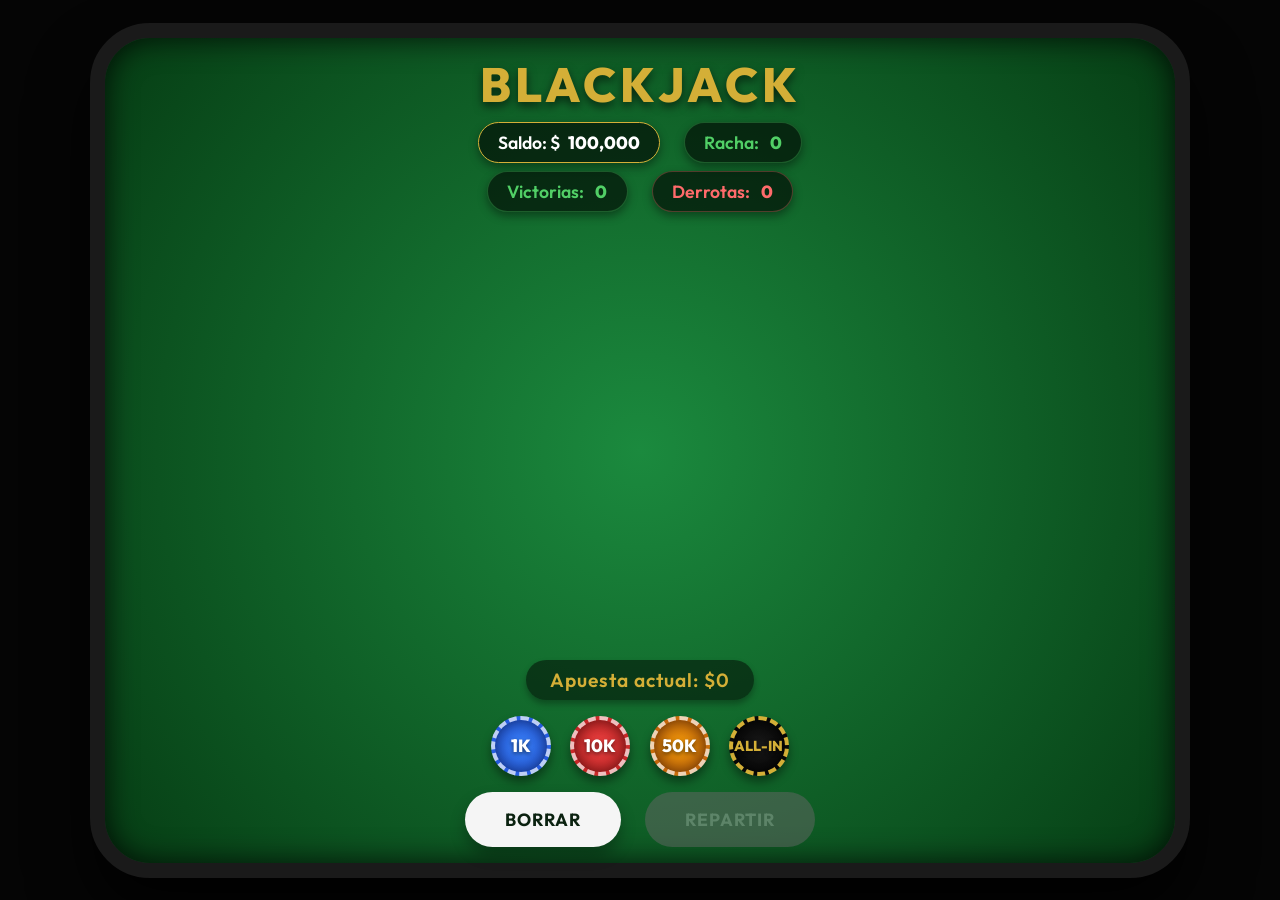
<file: index.html>
<!DOCTYPE html>
<html lang="es">
<head>
    <meta charset="UTF-8">
    <meta name="viewport" content="width=device-width, initial-scale=1.0">
    <title>Blackjack - Casino</title>
    <meta name="description" content="Juega al clásico Blackjack en nuestro elegante casino en línea.">
    <link rel="stylesheet" href="frontend/style.css">
    <link href="https://fonts.googleapis.com/css2?family=Outfit:wght@300;400;600;800&display=swap" rel="stylesheet">
</head>
<body>
    <div class="casino-container">
        <!-- Message popup centered within the casino table -->
        <div id="game-message" class="message"></div>

        <header class="glass-header">
            <h1>BLACKJACK</h1>
            <div class="scoreboard top-stats">
                <div class="score-badge neutral">Saldo: $<span id="balance-display">100,000</span></div>
                <div class="score-badge win" id="streak-badge">Racha: <span id="streak-count">0</span> <span class="streak-fire hidden" id="streak-fire">👑</span></div>
            </div>
            <div class="scoreboard bottom-stats">
                <div class="score-badge win">Victorias: <span id="win-count">0</span></div>
                <div class="score-badge loss">Derrotas: <span id="loss-count">0</span></div>
            </div>
        </header>

        <main class="game-area">
            <!-- Dealer section -->
            <section class="player-area dealer-area hidden" id="dealer-section">
                <div class="header-area">
                    <h2>CARTAS DEL DEALER</h2>
                    <span class="score badge" id="dealer-score">?</span>
                </div>
                <div class="cards-container" id="dealer-cards">
                    <!-- Cards injected via JS -->
                </div>
            </section>

            <!-- User player section -->
            <section class="player-area user-area hidden" id="player-section">
                <div class="header-area">
                    <h2>TUS CARTAS</h2>
                    <span class="score badge" id="player-score">0</span>
                </div>
                <div class="cards-container" id="player-cards">
                    <!-- Cards injected via JS -->
                </div>
            </section>
        </main>

        <footer class="controls-area">
            <!-- Betting Controls (Visible before dealing) -->
            <div id="betting-controls" class="betting-area">
                <div class="bet-info">
                    <h3>Apuesta actual: $<span id="current-bet-display">0</span></h3>
                </div>
                <div class="chips-container">
                    <button class="chip chip-1k" data-bet="1000">1K</button>
                    <button class="chip chip-10k" data-bet="10000">10K</button>
                    <button class="chip chip-50k" data-bet="50000">50K</button>
                    <button class="chip chip-500k millionaire-chip hidden" data-bet="500000">500K</button>
                    <button class="chip chip-1m millionaire-chip hidden" data-bet="1000000">1M</button>
                    <button class="chip chip-allin" data-bet="all">ALL-IN</button>
                </div>
                <div class="main-actions">
                    <button id="btn-clear-bet" class="btn action-btn">BORRAR</button>
                    <button id="btn-start" class="btn primary-btn" disabled>REPARTIR</button>
                </div>
            </div>

            <!-- Game Controls (Visible during gameplay) -->
            <div id="game-controls" class="hidden game-actions">
                <button id="btn-hit" class="btn action-btn">PEDIR CARTA</button>
                <button id="btn-stand" class="btn action-btn red">PLANTARSE</button>
            </div>
        </footer>
    </div>
    
    <script src="frontend/script.js"></script>
</body>
</html>
</file>
<file: frontend/style.css>
:root {
    --primary-color: #0d832d;
    --dark-bg: #0b2210;
    --table-bg: radial-gradient(circle at center, #1b8a3e 0%, #063d14 100%);
    --body-bg: #050505;
    --glass-bg: rgba(0, 0, 0, 0.2);
    --glass-border: rgba(255, 255, 255, 0.1);
    --text-light: #f5f5f5;
    --gold: #d4af37;
    --btn-hover: #15b740;
    --btn-red: #c92a2a;
    --btn-red-hover: #f03e3e;
}

* {
    margin: 0;
    padding: 0;
    box-sizing: border-box;
    font-family: 'Outfit', sans-serif;
}

body {
    background: var(--body-bg);
    color: var(--text-light);
    min-height: 100vh;
    display: flex;
    justify-content: center;
    align-items: center;
    overflow: hidden;
    transition: background 1s ease;
}

/* VIP High Roller Streak Theme */
body.streak-theme {
    background: radial-gradient(circle at top, #2b1100 0%, #000000 100%);
}

/* Green Casino Table Container */
.casino-container {
    width: 95%;
    max-width: 1100px;
    height: 95vh;
    background: var(--table-bg);
    border: 15px solid #1a1a1a;
    border-radius: 60px;
    box-shadow: 0 35px 60px rgba(0,0,0,0.8), inset 0 0 30px rgba(0,0,0,0.8);
    display: flex;
    flex-direction: column;
    padding: 1rem 2rem;
    position: relative;
    z-index: 10;
}

.glass-header {
    text-align: center;
    margin-bottom: 0.5rem;
    position: relative;
}

.glass-header h1 {
    font-size: 3rem;
    font-weight: 800;
    letter-spacing: 4px;
    color: var(--gold);
    text-shadow: 0 4px 10px rgba(0,0,0,0.6);
    margin-bottom: 0.5rem;
}

/* Scoreboard Stats */
.scoreboard {
    display: flex;
    justify-content: center;
    gap: 1.5rem;
    margin-top: 0.5rem;
}

.score-badge {
    background: rgba(0,0,0,0.6);
    padding: 0.5rem 1.2rem;
    border-radius: 30px;
    font-weight: 600;
    font-size: 1.1rem;
    border: 1px solid rgba(255,255,255,0.1);
    box-shadow: 0 4px 10px rgba(0,0,0,0.4);
    transition: all 0.3s ease;
}

.score-badge.win { color: #51cf66; border-color: rgba(81, 207, 102, 0.3); }
.score-badge.loss { color: #ff6b6b; border-color: rgba(255, 107, 107, 0.3); }
.score-badge.neutral { color: #fff; border-color: var(--gold); }

.score-badge span {
    font-weight: 800;
    margin-left: 0.5rem;
}

/* Streak specific formatting */
.racha-active {
    color: #ffd700 !important;
    text-shadow: 0 0 8px rgba(255, 165, 0, 0.8);
    border-color: #ff8c00 !important;
    box-shadow: 0 0 15px rgba(255, 69, 0, 0.6) !important;
}

@keyframes fireBurn {
    0% { transform: scale(1) translateY(0); opacity: 0.8; filter: hue-rotate(0deg); }
    50% { transform: scale(1.3) translateY(-3px); opacity: 1; filter: hue-rotate(-15deg); }
    100% { transform: scale(1) translateY(0); opacity: 0.8; filter: hue-rotate(5deg); }
}

.streak-fire {
    display: inline-block;
    animation: fireBurn 0.8s infinite alternate ease-in-out;
    margin-left: 0.5rem;
}

.message {
    position: absolute;
    top: 50%;
    left: 50%;
    transform: translate(-50%, -50%);
    background: rgba(0, 0, 0, 0.85);
    padding: 1rem 3rem;
    border-radius: 50px;
    border: 2px solid var(--gold);
    font-size: 1.5rem;
    font-weight: 600;
    color: var(--gold);
    z-index: 100;
    opacity: 0;
    transition: opacity 0.4s ease, transform 0.4s ease;
    pointer-events: none;
    box-shadow: 0 10px 30px rgba(0,0,0,0.5);
    text-align: center;
    width: 80%;
    max-width: 400px;
}

.message.show {
    opacity: 1;
}

.game-area {
    flex-grow: 1;
    display: flex;
    flex-direction: column;
    justify-content: space-around;
    gap: 1rem;
}

.player-area {
    display: flex;
    flex-direction: column;
    align-items: center;
    transition: opacity 0.3s ease;
}

.header-area {
    display: flex;
    align-items: center;
    gap: 1rem;
    margin-bottom: 0.5rem;
}

.player-area h2 {
    font-size: 1.2rem;
    font-weight: 400;
    letter-spacing: 2px;
    color: rgba(255, 255, 255, 0.8);
    text-shadow: 0 2px 4px rgba(0,0,0,0.5);
}

.badge {
    background: rgba(0, 0, 0, 0.4);
    color: var(--gold);
    padding: 0.3rem 1rem;
    border-radius: 20px;
    font-weight: 800;
    font-size: 1.2rem;
    border: 1px solid rgba(212, 175, 55, 0.4);
    box-shadow: 0 2px 5px rgba(0,0,0,0.3);
}

.cards-container {
    display: flex;
    justify-content: center;
    min-height: 160px;
    position: relative;
    perspective: 1000px;
}

/* Card Styling */
.card-wrapper {
    position: relative;
    width: 100px;
    height: 145px;
    margin-left: -40px;
    transform: translateY(-50px);
    opacity: 0;
    animation: dealCard 0.4s ease-out forwards;
}

.card-wrapper:first-child {
    margin-left: 0;
}

.card {
    width: 100%;
    height: 100%;
    position: absolute;
    transform-style: preserve-3d;
    transition: transform 0.6s cubic-bezier(0.175, 0.885, 0.32, 1.275);
    box-shadow: 0 6px 15px rgba(0,0,0,0.5);
    border-radius: 10px;
    cursor: default;
}

.card:hover {
    transform: translateY(-10px) rotateY(0deg) !important;
    box-shadow: 0 15px 30px rgba(0,0,0,0.6);
}

.card.flipped {
    transform: rotateY(180deg);
}

.card.flipped:hover {
    transform: translateY(-10px) rotateY(180deg) !important;
}

.card-face {
    position: absolute;
    width: 100%;
    height: 100%;
    backface-visibility: hidden;
    -webkit-backface-visibility: hidden;
    border-radius: 10px;
    display: flex;
    flex-direction: column;
    justify-content: space-between;
    padding: 0.5rem;
}

.card-front {
    background: #fff;
    transform: rotateY(180deg);
}

.card-back {
    background: linear-gradient(135deg, #1f2235 25%, transparent 25%) -50px 0,
                linear-gradient(225deg, #1f2235 25%, transparent 25%) -50px 0,
                linear-gradient(315deg, #1f2235 25%, transparent 25%),
                linear-gradient(45deg, #1f2235 25%, transparent 25%);
    background-size: 20px 20px;
    background-color: #3f456c;
    border: 3px solid #f5f5f5;
}

.red-suit { color: #d12d36; }
.black-suit { color: #1a1a1a; }

.card-top, .card-bottom {
    font-size: 1.3rem;
    font-weight: 800;
    line-height: 1;
}

.card-bottom {
    transform: rotate(180deg);
}

.card-center {
    font-size: 2.5rem;
    position: absolute;
    top: 50%;
    left: 50%;
    transform: translate(-50%, -50%);
}

@keyframes dealCard {
    from {
        transform: translateY(-80px) rotate(-10deg);
        opacity: 0;
    }
    to {
        transform: translateY(0) rotate(0deg);
        opacity: 1;
    }
}

/* Controls */
.controls-area {
    display: flex;
    justify-content: center;
    align-items: center;
    margin-top: 1rem;
    min-height: 120px;
}

.game-actions, .main-actions {
    display: flex;
    gap: 1.5rem;
    justify-content: center;
}

/* Betting System */
.betting-area {
    display: flex;
    flex-direction: column;
    align-items: center;
    gap: 1rem;
    width: 100%;
}

.bet-info h3 {
    color: var(--gold);
    font-weight: 600;
    letter-spacing: 1px;
    font-size: 1.2rem;
    background: rgba(0,0,0,0.5);
    padding: 0.5rem 1.5rem;
    border-radius: 20px;
    box-shadow: 0 4px 6px rgba(0,0,0,0.3);
}

.chips-container {
    display: flex;
    gap: 1.2rem;
    justify-content: center;
}

.chip {
    width: 60px;
    height: 60px;
    border-radius: 50%;
    border: 4px dashed rgba(255,255,255,0.7);
    box-shadow: 0 6px 10px rgba(0,0,0,0.4), inset 0 0 15px rgba(0,0,0,0.5);
    font-weight: 800;
    font-size: 1.1rem;
    color: white;
    cursor: pointer;
    display: flex;
    justify-content: center;
    align-items: center;
    transition: transform 0.2s cubic-bezier(0.175, 0.885, 0.32, 1.275);
    text-shadow: 0 2px 4px rgba(0,0,0,0.6);
}

.chip:hover {
    transform: translateY(-5px) scale(1.1);
}

.chip:active {
    transform: scale(0.95);
}

.chip-1k { background: radial-gradient(circle, #3b82f6, #1d4ed8); }
.chip-10k { background: radial-gradient(circle, #ef4444, #b91c1c); }
.chip-50k { background: radial-gradient(circle, #f59e0b, #b45309); }
.chip-500k { background: radial-gradient(circle, #8b5cf6, #5b21b6); }
.chip-1m { background: radial-gradient(circle, #e2e8f0, #475569); color: #fff; border-color: #fff; }
.chip-allin { 
    background: radial-gradient(circle, #1a1a1a, #000); 
    border-color: #d4af37; 
    color: #d4af37; 
    font-size: 0.9rem;
}

.btn {
    border: none;
    padding: 1rem 2.5rem;
    border-radius: 30px;
    font-size: 1.1rem;
    font-weight: 700;
    letter-spacing: 1px;
    cursor: pointer;
    transition: all 0.3s ease;
    box-shadow: 0 8px 15px rgba(0,0,0,0.3);
    outline: none;
    text-transform: uppercase;
}

.primary-btn {
    background: var(--gold);
    color: #000;
}

.primary-btn:hover:not(:disabled) {
    background: #f5cf4d;
    transform: translateY(-3px);
    box-shadow: 0 12px 20px rgba(0,0,0,0.4);
}

.action-btn {
    background: var(--text-light);
    color: var(--dark-bg);
}

.action-btn:hover:not(:disabled) {
    background: white;
    transform: translateY(-3px);
    box-shadow: 0 12px 20px rgba(0,0,0,0.4);
}

.action-btn.red {
    background: var(--btn-red);
    color: white;
}

.action-btn.red:hover:not(:disabled) {
    background: var(--btn-red-hover);
}

.btn:disabled {
    opacity: 0.5;
    cursor: not-allowed;
    background: #666 !important;
    color: #aaa !important;
    transform: none !important;
    box-shadow: none !important;
}

.hidden {
    display: none !important;
}

/* --- VIP Golden Streak Theme --- */
.streak-table {
    border-color: #d4af37 !important;
    animation: goldPulse 2s infinite alternate ease-in-out;
}

@keyframes goldPulse {
    0% { box-shadow: 0 0 30px rgba(212, 175, 55, 0.3), inset 0 0 30px rgba(212, 175, 55, 0.2); }
    100% { box-shadow: 0 0 60px rgba(212, 175, 55, 0.7), inset 0 0 50px rgba(212, 175, 55, 0.4); border-color: #ffd700 !important; }
}

.streak-table .card {
    border: 2px solid #d4af37;
    box-shadow: 0 0 20px rgba(212, 175, 55, 0.5) !important;
}

.streak-table .card-front {
    background: linear-gradient(135deg, #ffffff 0%, #fff9e6 100%);
}

.streak-table .card-back {
    border-color: #d4af37;
    box-shadow: inset 0 0 20px rgba(212, 175, 55, 0.4);
}

/* Responsiveness */
@media (max-width: 768px) {
    .casino-container {
        border-width: 10px;
        border-radius: 30px;
        height: 98vh;
        height: 98dvh;
        padding: 1rem;
        justify-content: space-between;
        overflow-y: auto;
    }
    .glass-header h1 {
        font-size: 2.2rem;
        margin-bottom: 0.2rem;
    }
    .scoreboard {
        gap: 0.8rem;
        flex-wrap: wrap;
    }
    .card-wrapper {
        width: 75px;
        height: 110px;
        margin-left: -30px;
    }
    .card-center {
        font-size: 1.8rem;
    }
    .controls-area {
        margin-top: 0.5rem;
    }
    .chips-container {
        gap: 0.5rem;
        flex-wrap: wrap;
    }
    .chip {
        width: 50px;
        height: 50px;
        font-size: 0.9rem;
    }
    .score-badge {
        font-size: 0.9rem;
        padding: 0.4rem 0.8rem;
    }
    .scoreboard.bottom-stats {
        margin-top: 0.5rem;
    }
    .btn {
        padding: 0.8rem 1.5rem;
        font-size: 0.95rem;
    }
    .game-actions, .main-actions {
        gap: 0.8rem;
        flex-wrap: wrap;
    }
    .message {
        width: 90%;
        padding: 1rem;
        font-size: 1.2rem;
    }
}

@media (max-width: 480px) {
    .casino-container {
        padding: 0.8rem;
        border-width: 5px;
        border-radius: 20px;
    }
    .glass-header h1 {
        font-size: 1.8rem;
    }
    .scoreboard {
        gap: 0.5rem;
    }
    .score-badge {
        font-size: 0.8rem;
        padding: 0.3rem 0.6rem;
    }
    .card-wrapper {
        width: 60px;
        height: 88px;
        margin-left: -25px;
    }
    .card-center {
        font-size: 1.5rem;
    }
    .card-top, .card-bottom {
        font-size: 1rem;
    }
    .chip {
        width: 45px;
        height: 45px;
        font-size: 0.8rem;
        border-width: 3px;
    }
    .btn {
        padding: 0.7rem 1.2rem;
        font-size: 0.85rem;
    }
    .chips-container {
        gap: 0.4rem;
    }
    .badge {
        font-size: 1rem;
        padding: 0.2rem 0.8rem;
    }
}
</file>
